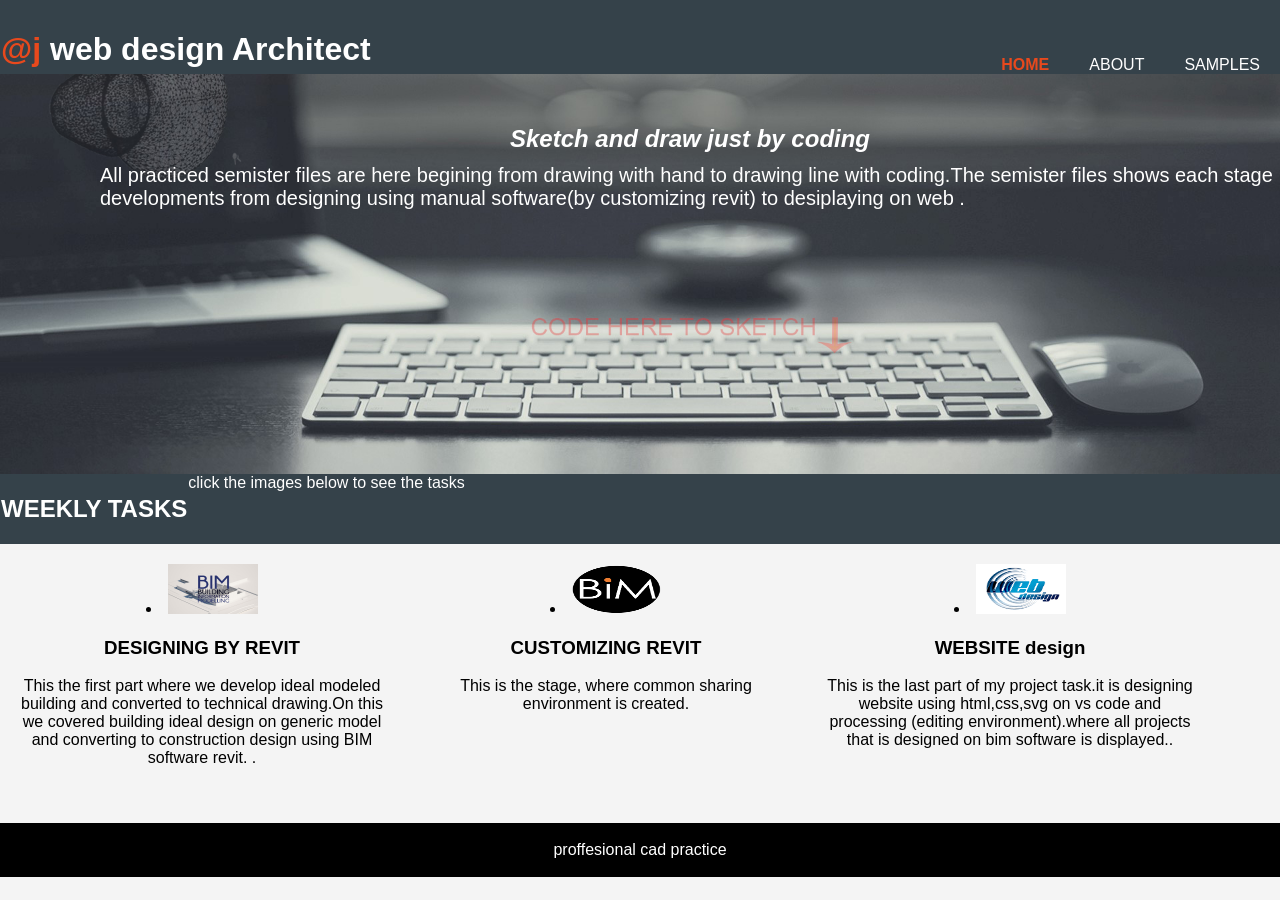
<file: index.html>
<!DOCTYPE html>
<html>
<head>
    <meta charset="UTF-8">
    <meta name="veiwport" content="width=device-width">
    <meta name="description" content="SKETCH AND DRAW JUST BY CODING">
    <meta name="keywords" content="web design,sketch and draw,profe">
    <meta name="author" content="Brad Traversy">
    <title> software design welcome </title>
    <link rel="stylesheet" href="style.css">
</head>
<body>
    <header>
        <div class="container">
            <div id="branding">
                <h1><span class="highlight">@j</span> web design Architect</h1>
            </div>
            <nav>
                <ul>
                    <li class="current"><a href="web design.html">home</a></li>
                    <li><a href="about.html">About</a></li>
                    <li><a href="service.html">samples</a></li>
                </ul>
            </nav>
        </div>
    </header>

    <section id="showcase">
            <div class="container">
            <h1>Sketch and draw just by coding </h1>
            <p>All practiced semister files are here begining from drawing with hand to drawing line with coding.The semister files shows each stage developments from designing using manual software(by customizing revit) to desiplaying on web .</p>
              </div>
    </section>
    <section id="newsletter">
        <div class="container">
            <h1>WEEKLY TASKS</h1>             
            <nav> click the images below to see the tasks</nav>
        </div>
    </section>

    <section id="boxes">
      <div class="container">
        <div class="box">
            <li><a href="design.html"><img class="image fl_image " src="building-Infromation-modelling.jpg" width="50" height="50" alt= "image"/></a></li>
            <h3>DESIGNING BY REVIT</h3>
            <p>This the first part where we develop ideal modeled building and converted to technical  drawing.On this we covered building ideal design on generic model and converting to construction design using BIM software revit.  .</p>
        </div>
        <div class="box">
                <li><a href="design.html"><img class="image fl_image " src="Bold-Insider-Marketing-BIM-logo-social-cropped.png" width="50" height="50" alt="image" /></a></li>
                <h3>CUSTOMIZING REVIT</h3>
                <p>This is the stage, where common sharing environment is created.</p>
            </div>
            <div class="box">
                    <li><a href="jalane adamu-web-assignments.html"><img class="image fl_image " src="download.png" width="50" height="50" alt="image" /></a></li>
                    
<h3>WEBSITE design</h3> 

                    <p>This is the last part of my project task.it is designing website using html,css,svg on vs code and processing (editing environment).where all projects that is designed on bim software is displayed..</p>
                </div>
            </div>
            </section>

            <footer>
                <p>proffesional cad practice</p>
            </footer>
         </body>
</html>
</file>
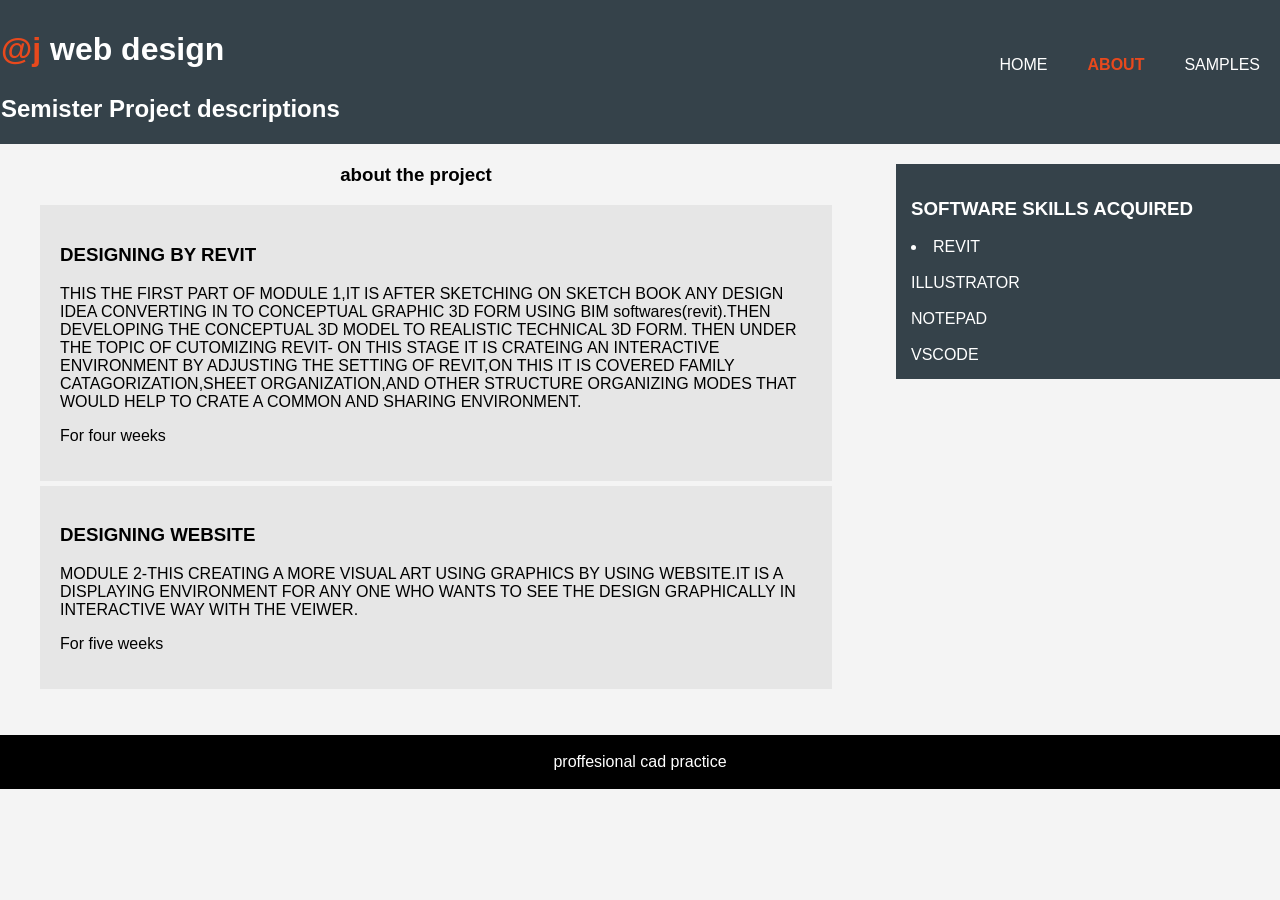
<file: about.html>
<!DOCTYPE html>
<html>
<head>
    <meta charset="UTF-8">
    <meta name="veiwport" content="width=device-width">
    <meta name="description" content="SKETCH AND DRAW JUST BY CODING">
    <meta name="keywords" content="web design,sketch and draw,profe">
    <meta name="author" content="Brad Traversy">
    <title> welcome to about </title>
    <link rel="stylesheet" href="style.css">
</head>
<body>
    <header>
        <div class="container">
            <div id="branding">
                <h1><span class="highlight">@j</span> web design</h1>
            </div>
            <nav>
                <ul>
                    <li ><a href="web design.html">home</a></li>
                    <li class="current"><a href="about.html">About</a></li>
                    <li><a href="service.html">samples</a></li>
                </ul>
            </nav>
        </div>
    </header>

       <section id="newsletter">
        <div class="container">
            <h1>Semister Project descriptions</h1>
                   </div>
    </section>

    <section id="main">
        <div class="container">
          <article id="main-col">
           <h1 class="page-title">about the project</h1>
           <ul id="services">
               <li>
                   <h3>DESIGNING BY REVIT</h3>
                   <p>THIS THE FIRST PART OF MODULE 1,IT IS AFTER SKETCHING ON SKETCH BOOK ANY DESIGN IDEA CONVERTING IN TO CONCEPTUAL GRAPHIC 3D FORM USING BIM softwares(revit).THEN DEVELOPING THE CONCEPTUAL 3D MODEL TO REALISTIC TECHNICAL 3D FORM.
                       THEN UNDER THE TOPIC OF CUTOMIZING REVIT- ON THIS STAGE IT IS CRATEING AN INTERACTIVE ENVIRONMENT BY ADJUSTING THE SETTING OF REVIT,ON THIS IT IS COVERED FAMILY CATAGORIZATION,SHEET ORGANIZATION,AND OTHER STRUCTURE ORGANIZING MODES THAT WOULD HELP TO CRATE A COMMON AND SHARING ENVIRONMENT.
                   </p>
                   <p> For four weeks </p>
                </li>
                <li>
                    <h3>DESIGNING WEBSITE</h3>
                    <p>MODULE 2-THIS CREATING A MORE VISUAL ART USING GRAPHICS BY USING WEBSITE.IT IS A DISPLAYING ENVIRONMENT FOR ANY ONE WHO WANTS TO SEE THE DESIGN GRAPHICALLY IN INTERACTIVE WAY WITH THE VEIWER.</p>
                    <p> For five weeks </p>
                 </li>
           </ul>
          
           </article>
           
            <aside id="sidebar">
            <div class="dark">
            <h3> SOFTWARE SKILLS ACQUIRED </h3>
                    <LI>
                        REVIT<br>
                        <br>
                        ILLUSTRATOR<br><br>
                        NOTEPAD<br><br>
                        VSCODE
                    </LI>
        </aside>
            </div>
            </section>

            <footer>
                <p>proffesional cad practice</p>
            </footer>
         </body>
</html>
</file>
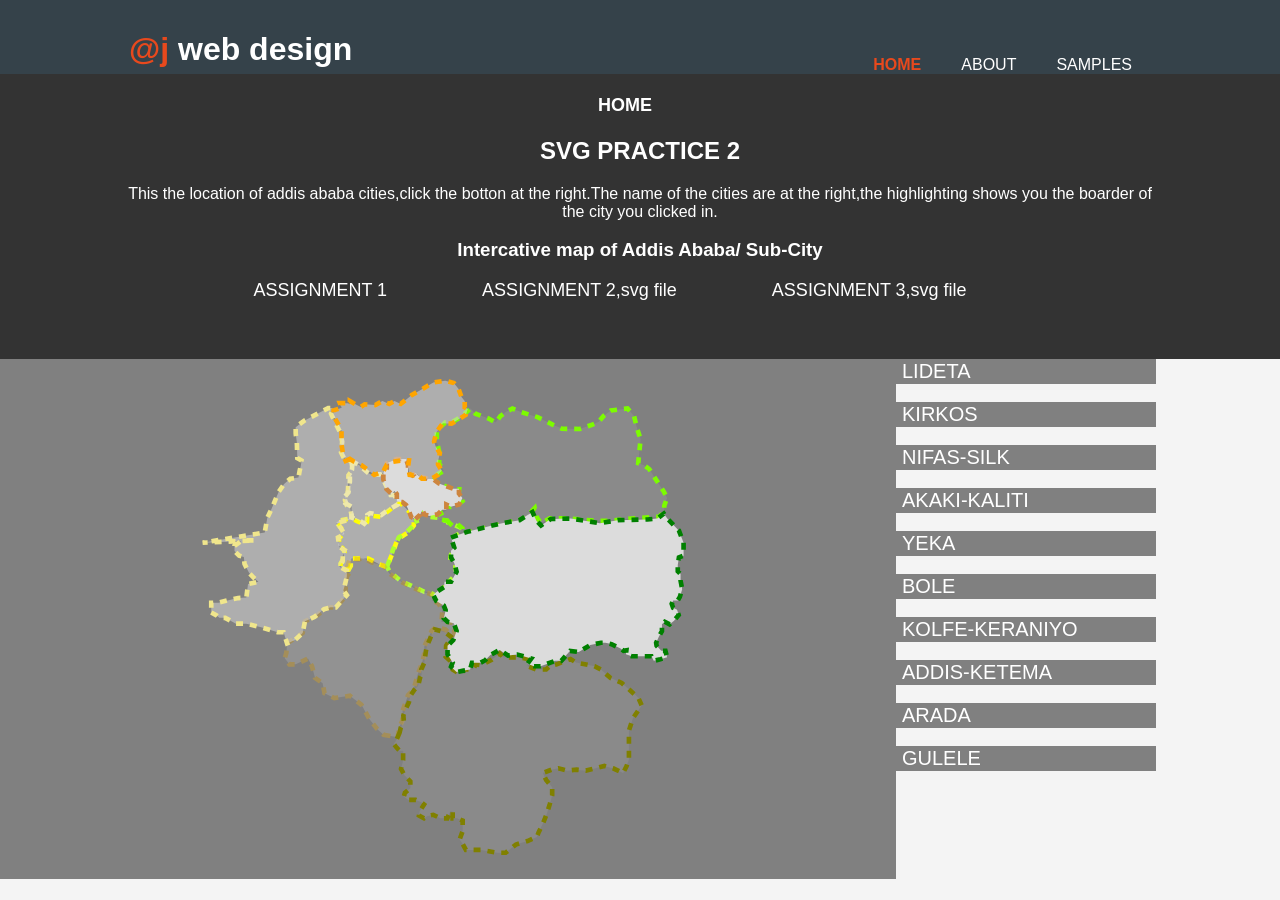
<file: assignmnet 3.html>
<!doc type html>  
<head>     
<meta charset="UTF-8">
<meta name="viewport" content="width=device-width, initial-scale=1.0">
<meta http-equiv="X-UA-Compatible" content="ie=edge">
<title>GPS location</title>  
</head>  
<link rel="stylesheet" href="ASSIGNMENT 3.css"/>  
<link rel="stylesheet" href="style.css">
<body>
    <header>
            <div class="container">
                    <div id="branding">
                        <h1><span class="highlight">@j</span> web design</h1>
                    </div>
                    <nav>
                        <ul>
                            <li class="current"><a href="web design.html">home</a></li>
                            <li><a href="about.html">About</a></li>
                            <li><a href="service.html">samples</a></li>
                        </ul>
                    </nav>
                </div>
    </header>
<nav id ="navbar">
    <div class="container">


<h1><li><a href="../BHES.html">HOME</a></h1>
<class addis>
<h2></li>SVG PRACTICE 2</h2>
</class>
<P>This the location of addis ababa cities,click the botton at the right.The name of the cities are at the right,the highlighting shows you the boarder of the city you clicked in.
    </P>  
<h3>Intercative map of Addis Ababa/ Sub-City</h3>  
<ul>
        <li><a href="J WEB.html">ASSIGNMENT 1</li>
        <li><a href="Exercise2.html">ASSIGNMENT 2,svg file</li> 
        <li><a href="assignmnet 3.html">ASSIGNMENT 3,svg file</li>  
     </ul>
</div>
</nav>
<div class="svgClass">  
<svg  width="500" height="500" <!-- viewBox="0 0 212 215" --> enablebackground="new 0 0 212 215" xml:space="preserve">  
    <a xLink:href="kality.html">   
    <g class="lideta">  
    <polygon class="lideta"
     points="63.3,86.3 64.2,84.7 64.2,81.5 67.8,81.5 71.7,81.5 76.3,83.9 79.8,85.2                 
     81.2,81.5 83.2,76.3 84.2,73.3 89.2,70 91.3,67.3 91.3,64.8 89.3,61.3 86.8,58.8 85.3,57.5 82,59.7 79.5,61.7 77.3,63.5 71.3,63                  
     71.2,65.8 70.3,67 66.7,65.3 64.5,64.2 62.7,64.5 59.2,65.2 58,66 60.5,69 60.8,71 59.3,72.7 58.8,75.8 60.8,77.2 61.5,78.7                  
     60.8,82 59.8,83.7 59.8,84.8 60.7,86.3           "/>     
    </g></a>  
    <a xLink:href="kality.html">             
    <g class="kirkos">             
    <polygon 
    class="kirkos" 
    points="79.8,84.9 81,81.8 82.4,77.6 84.9,72.4                  
    88.4,70 91,67.4 93,66.8 92.3,65 95.5,60.6 96.3,63.4 101.5,63.9 102.8,64.9 105.6,65.3 106.5,66.9 108.8,67.1 111.9,68.4                  
    111.9,69.9 110,71.3 107.5,72.8 108,74.5 109.8,76.5 108,77.6 107,80.8 107.1,82.5 109.1,84.3 109.4,86.8 108,89.8 106.3,91.6                  
    104.1,91.6 104.4,94 102.6,95.3 101,95.3 100.3,97.4 97.9,95.8 95.8,95.8 90.1,93.1 85.9,91.3 82.5,88.5 81,87.3            "/>     
</g></a>              
<a xLink:href="kality.html">  
    <g class="nifassilk">             
        <polygon class="nifassilk" opacity="40%" 
        points="78.3,157.3 84.4,158.3 84.8,154.5                  
        86.3,151.4 86.5,147 88.8,140.3 91.3,137.5 93,131.3 94.8,126.5 95.8,122.4 95.8,119.3 99,112.5 100.8,111 104.9,112 107,114                  
        108.6,114.3 108.6,112.8 109.3,111.5 108.5,109.3 105.3,108.8 103.2,108.8 103.6,103.2 101.7,100.7 99.3,99.7 98.9,96.8                  
        95.1,95.9 86.4,91.8 80.9,88 78.3,84.5 73.3,83.2 69.6,81.3 67.5,81.9 63.9,81.3 62.6,85.3 63.8,87.5 62.5,89.2 62.1,92.9                  
        61.9,95.4 62.4,97.3 57.8,102.5 55.5,102.5 53.4,103.1 49.5,106.1 44.5,108.5 43.5,113.5 36.8,118 36.5,122 35.8,124.4 37.8,127                  
        40.5,127 45.8,124.5 47.5,127.8 48.8,132.8 52.1,135.1 52.9,139.4 57.1,141.5 63.8,140.5 68.8,144.4 72.2,150.5 75.6,154.9                           "/>                      
    </g> </a>          
    <a xLink:href="kality.html">     
        <g class="akakikaliti">             
        <polygon class="akakikaliti" 
        points="85.2,156.3 84,159.2 82.7,161.3                  
                83.9,162.8 85.2,164.2 86.7,164.2 86.7,165.7 86.7,168.2 85.8,172 87.3,174.7 89.8,177.3 89.8,180.3 87.5,182.2 87,183.8                  
                89,185.3 92.2,185.3 94.3,186.2 95.7,187.3 93.8,190.2 93.5,192 95.7,193.2 97.3,192.2 99.7,191.7 102.8,193.2 105.7,193.2                  
                107,190.2 108,190.3 108,193.2 110,193.2 112.3,194.2 112.3,196.2 112.3,198.7 111,202.3 112.3,204.2 113.7,206.8 117,206.8                  
                120.2,206.8 127.2,208 130.8,208 135.2,204.5 140.2,203 144.2,201.2 145,199.2 147,195 148.5,191.2 149.8,187 150.8,183.3  
                150.8,179.8 148.2,176.7 146.8,173.7 150.8,172.2 153.5,171.7 157.3,172.7 161.3,172.3 165.3,172.7 171,171.3 173.3,170.7                  
                177.2,171.8 181.3,173.7 182.8,170.7 183.8,167.8 183.8,162.3 183.8,155.5 185.5,150.2 189.3,144.7 187.8,141.3 180.7,135                  
                175.8,132.8 171.7,129.2 169,127.8 161,126.2 158.7,124.7 155.8,125.8 152.8,127 150,127.5 148.2,129.2 144,129.2 140.3,127.8                  
                140.3,124.7 137,124 133.7,124 129.8,124 128.3,122.2 124.8,125 120.2,127.3 118,127 116.7,129.2 113.2,129.2 111.3,131.2                  
                108,129.2 107.2,125.7 105,123.7 105.2,119 106,117.7 108,115.7 104.8,113.2 100.3,112 99.3,113.5 98.3,115.9 96.9,119.3                  
                96.5,121.3 95.8,126.3 94.5,129.2 94.7,131.3 94,132.7 93.2,136.2 91.5,138 89.8,140.5 89.2,143.3 88,145.8 86.8,149 87,151.5                  
                85.7,154.2          "/>   
         </g></a>     
    <a xLink:href="kality.html">  
    <g class="yeka">             
    <polygon class="yeka" points="105.7,65.2 107.2,66.8 108,67.5                  
    109.5,66.3 112.2,68.5 112.2,70.7 139,64.3 143.3,59.8 144.2,63.8 146,66.3 149.8,64.2 156.5,64.2 170.7,65.3 175.5,65.3                  
    184.8,64.3 196.8,63.5 199,61.2 199,58.8 200.2,55.5 198.8,52.7 196.5,49.2 192.5,43 190.5,41.5 187.8,40.5 188.8,30.2                  
    187.2,25.2 186,20.2 183.2,17 176,17.8 172.8,20.3 170.7,22.8 167.3,24.2 162.7,25.8 155,25.7 151.2,24 144.5,20.7 137.3,18.5                  
    133.7,17 131.2,18.3 128.5,20.3 126.5,23 123.5,21.3 117.8,19.2 115.7,17 111.8,20.5 108,22.7 104.8,23 101.2,26.5 101.2,31.3                  
    102.3,35.8 102.2,40.7 104.2,43.8 101.2,45.5 98.8,47 102.2,49.3 108,51.7 110.8,51.7 110.5,54.2 112.2,56.8 109.5,59                  
    107.2,59.3 105.2,58.8 105.3,61 101.7,62.7 101.7,64.5            "/>     
</g></a>  
    <a xLink:href="kality.html">     
        <g class="bole">             
        <polygon class="bole" points="107.3,72.5 114.3,70 125,67.3 129.8,66.2                  
        136.7,65 142.3,61.5 144,65.2 146,67.3 150.2,64.5 158.8,64.3 171.3,66.3 179,65 191.7,64.7 196,64.3 198.8,62.2 200.3,64.3                 
        205.3,69.5 207.3,74.7 207.3,80.3 205.3,81 204.8,84.3 204.8,87 206,88.2 206,91 206.7,94.7 205.7,98 204.8,99.5 202.8,99.5                  
        202.2,101 202.8,102.7 204.5,103.5 205.2,105.8 203.2,108.2 201.3,109.8 199.2,108.7 198,109.8 198,112.7 196.7,115 195.5,117.7                  
        195.7,119 197.7,121.2 199.5,121.2 200.2,124 197.3,124.8 194.5,125.5 193.5,123.5 190.7,123.5 185,123.5 182.5,122.7 182.7,121                  
        181.5,121.2 180.2,120.2 176.3,118.3 173.7,117.7 171.8,117.7 167.2,118.7 162.2,121.7 158.5,121.2 154.7,125.5 152,125.5  
        148.5,126.8 145.8,127.8 143,127.8 140.2,126.7 141.8,124.5 135.8,122.8 131.8,123.2 128.2,120.8 124.2,123 122,125.2 120,126.3                  116.3,126.3 115.5,129.2 112.2,129.8 109.7,130.3 107.3,128 108,126.2 105.8,122.7 105.8,119 108.3,116.5 109.7,112.7                  108.5,109.3 105.8,108.7 104.2,107.2 105,103.7 104.2,101.7 101,99.8 99.7,97.2 101,95.9 104.3,93.8 104.5,91.5 107.3,91.5                  109.7,87.2 108.8,83.7 107.3,81 107.3,78.2 108.7,76.8 107.3,72.5             "/>     </g></a>  
    <a xLink:href="kality.html">    
    <g class="kolfekeraniyo">             
    <polygon class="kolfekeraniyo" points="4.2,104.7 6.5,106 7.7,107                  
    10.2,107 14.8,109.5 19.3,109.5 26.5,111.3 32.8,113.2 35.3,113.2 36.8,118 40.2,116.5 43.5,113.5 44.5,108.5 48.7,106.5                  
    52.7,103.3 55.5,102.5 57.8,102.5 62.5,97.2 61,95.2 61.8,92.3 62.5,89.2 62.5,86.7 59.3,85 60.7,82.7 60.8,80 62.5,78.5                  
    59.3,76.5 58.7,72.5 61.5,71 59.7,68 58,66.5 60.2,65.7 64.8,64.5 64,60 62.5,58.7 61.7,56.3 63,52.3 63.2,45.7 64.8,43.5                  
    64.8,40.3 63.2,38.8 61.5,38.8 60,35.8 60.5,31.3 59.7,27.3 57.2,22.5 55.7,19.2 56.5,16.8 54.5,16.8 44.2,22.2 40.5,25                 
     40.5,27.7 41,31.5 41.2,38.3 43,39.3 42.7,41.7 42.2,43.8 41.7,46.7 38.2,47.2 35.5,49.5 33.2,52.8 30.2,60 28.3,64 27.2,70.3                  
     .5,74.7 23,73.7 17.5,73.7 14.2,76 14.2,78.3 16.2,80.3 18.2,80.8 18.5,83.8 20.5,87.7 22.5,89.8 24.5,91.5 20,92.5 19.3,98.3                  
     15.8,98.5 11.2,99.5 7.3,100.5 4.2,100.5             "/>     
    </g></a>  
    <a xLink:href="kality.html">     
    <g class="addisketema">             
    <polygon class="addisketema" points="64.5,39.5 68,41.5 70.8,44                  
    72.5,45.3 76.8,45.3 77.8,46.7 79.7,50.8 81.3,54.2 82.8,54.2 84.3,56.3 84.3,58.3 79.2,61.3 77.3,62.8 72.5,62 71.3,62.8                  
    71.3,65 70,66.5 68.5,65.5 64.5,63.8 64.5,59.2 61.8,57.7 61.8,54.7 63.2,53 63.8,48.5 63.8,45.2 64.7,43.3 64.8,41.7           "/>     
</g></a>  
 <a xLink:href="kality.html">     
 <g class="arada">             
 <polygon class="arada" points="92,64.5 94,62.7 95,60.5 95.8,62.5                  
 98,63.2 101.5,62.5 103.5,60.5 105.3,60.5 105.3,58.3 107.3,59.2 110.8,58.3 112.2,55.5 110.7,53.5 110.7,51.5 108.2,51.5  
 102.1,49.2 99.3,47.2 97.3,47.2 93.7,46.2 92,44.7 90.7,45.8 88.8,44.7 88.8,41.3 88,38.7 84,38.7 79.7,40.5 79.7,42.7                  
 78.2,44.3 78.2,47.5 79.5,51.6 81.7,53.7 83,52.5 84,53.8 84,57 86.3,57.2 88,58.5 89.2,61 90.2,63.7           "/>     
</g></a>          
<a xLink:href="kality.html">     
<g class="gulele">             
<polygon class="gulele"  points="63.8,38.7 62,39.5 61,37.3 60.2,32.5                  
                    60.2,29.7 60.2,26.3 58.7,23.5 56.8,20.3 56.8,17.8 60.3,16.7 59.5,14.7 63,14.7 63.8,15.2 63.8,13.8 66.2,15.2 68.5,16.3                  
                    70.2,15.2 74.7,15.5 77.8,13.8 80.7,15 83,13.8 85.7,15 90.3,11.3 94.8,8.7 99.7,5.8 104.8,5 108.5,6 110.5,8.5 111.8,12                  
                    113.2,13.8 113.2,16.5 114.5,17.2 113.7,19.7 109.5,22.3 107.5,23.5 103.8,23.3 102.2,25.5 101,27.3 100,31.2 100.7,33.3                  
                    102.5,36.2 101.8,39.5 101.7,41 103.3,43.7 101.7,45.5 98.8,47.2 97.3,47.2 94.8,47.2 92.7,45.2 91.2,45.7 89.5,45.5 88.8,42.2                  
                    89.2,39.3 86.5,39.2 81.8,40 79.7,41.2 78.7,43 78,44.7 76.5,44.7 74.3,45.5 71.7,43.5 68.7,41.3 65.5,39.8             "/>     
                </g></a> 
        </svg> 
        </div> 
    <div class="buttons" id="sidebar" >  
    <button id="lideta">LIDETA</button><br><br>    
    <button id="kirkos">KIRKOS</button><br><br>     
    <button id="nifassilk">NIFAS-SILK</button><br><br>     
    <button id="akakikaliti">AKAKI-KALITI</button><br><br>     
    <button id="yeka">YEKA</button><br><br>     
    <button id="bole">BOLE</button><br><br>     
    <button id="kolfekeraniyo">KOLFE-KERANIYO</button><br><br>     
    <button id="addisketema">ADDIS-KETEMA</button><br><br>     
    <button id="arada">ARADA</button><br><br>     
    <button id="gulele">GULELE</button><br><br>          
    </div>  
<script>  
const lidetaButton = document.querySelector('#lideta'); 
const kirkosButton = document.querySelector('#kirkos');
const nifassilkButton = document.querySelector('#nifassilk'); 
const akakikalitiButton = document.querySelector('#akakikaliti'); 
const yekaButton = document.querySelector('#yeka'); 
const boleButton = document.querySelector('#bole'); 
const kolfekeraniyoButton = document.querySelector('#kolfekeraniyo'); 
const addisketemaButton = document.querySelector('#addisketema'); 
const aradaButton = document.querySelector('#arada'); 
const guleleButton = document.querySelector('#gulele');  
const lideta = document.querySelector('.lideta'); 
const kirkos = document.querySelector('.kirkos'); 
const nifassilk = document.querySelector('.nifassilk'); 
const akakikaliti = document.querySelector('.akakikaliti'); 
const yeka = document.querySelector('.yeka'); 
const bole = document.querySelector('.bole'); 
const kolfekeraniyo = document.querySelector('.kolfekeraniyo'); 
const addisketema = document.querySelector('.addisketema'); 
const arada = document.querySelector('.arada'); 
const gulele = document.querySelector('.gulele');  
lidetaButton.addEventListener('click', e =>{ lideta.classList.toggle('removed');}); 
kirkosButton.addEventListener('click', e =>{ kirkos.classList.toggle('removed');}); 
nifassilkButton.addEventListener('click', e =>{ nifassilk.classList.toggle('removed');}); 
akakikalitiButton.addEventListener('click', e =>{ akakikaliti.classList.toggle('removed');}); 
yekaButton.addEventListener('click', e =>{ yeka.classList.toggle('removed');}); 
boleButton.addEventListener('click', e =>{ bole.classList.toggle('removed');}); 
kolfekeraniyoButton.addEventListener('click', e =>{ kolfekeraniyo.classList.toggle('removed');});
addisketemaButton.addEventListener('click', e =>{ addisketema.classList.toggle('removed');}); 
aradaButton.addEventListener('click', e =>{ arada.classList.toggle('removed');}); 
guleleButton.addEventListener('click', e =>{ gulele.classList.toggle('removed');});  
</script>
</body>
</html>
</file>
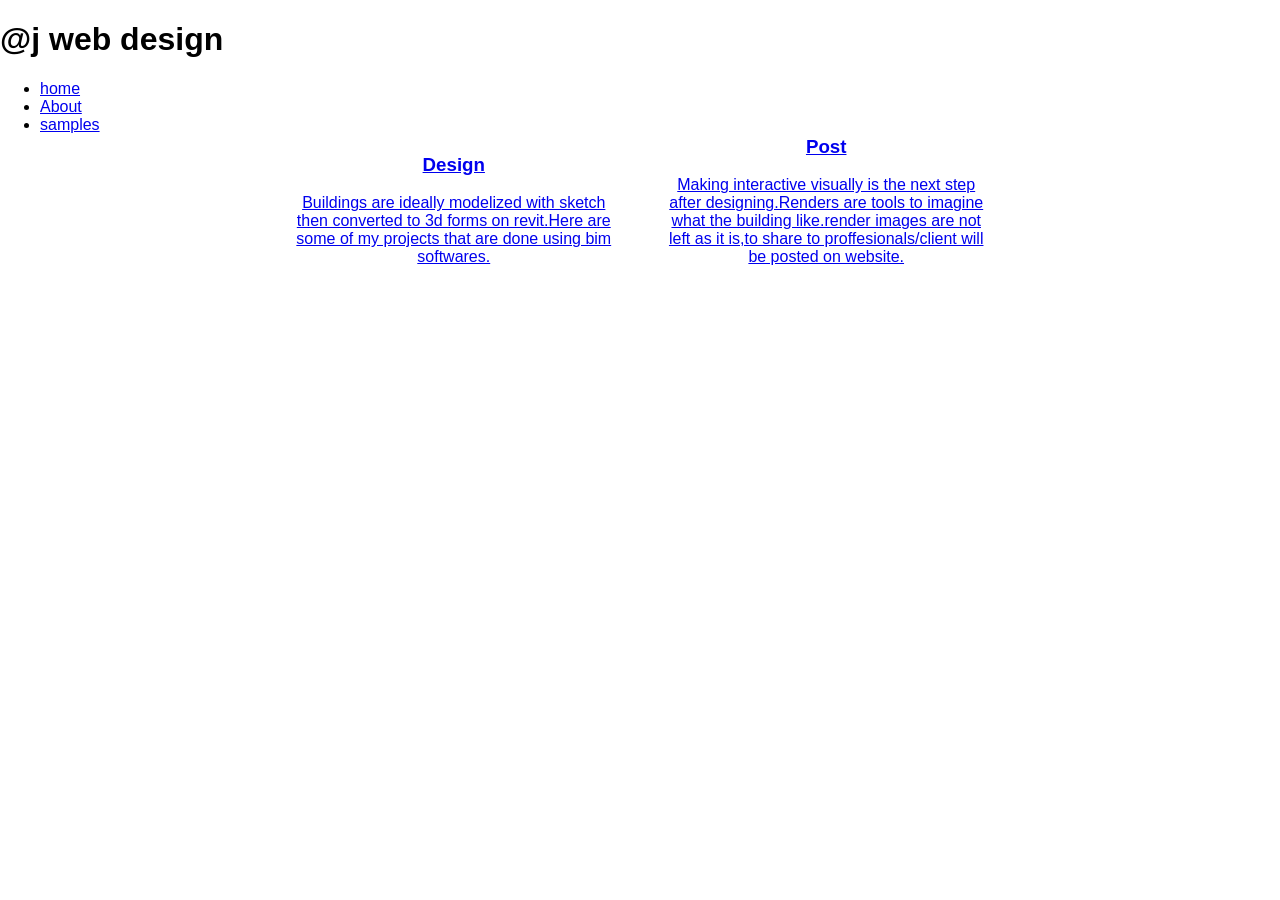
<file: sketch.html>
<!DOCTYPE html>
<html lang="en">
<head>
    <meta charset="UTF-8">
    <meta name="viewport" content="width=device-width, initial-scale=1.0">
    <meta http-equiv="X-UA-Compatible" content="ie=edge">
    <title>Document</title>
</head>
<body>
 <link rel="stylesheet" href="service.css">   
</head>
<body>
    <style>
        body{
            margin: 0px;
            padding: 0px;
            font-family: Arial, Helvetica, sans-serif;
        }

        .container{
            position: absolute;
            left: 0px;
            top: 0px;
            width: 100%;
            height: 100vh;
            animation: animate 5s ease-in-out infinite;
            background-size: contain;
        }

        @keyframes animate{
            0%,50%{
              background-image: url(i1.jpg)  
            }
            0%,25%{
              background-image: url(i3.jpg)  
            }
            0%,50%{
              background-image: url(i4.jpg)  
            }
            0%,75%{
              background-image: url(i5.jpg)  
            }
            0%,75%{
              background-image: url(i6.jpg)  
            }

        }
        
        </style>
        <div class="container">
            <div id="branding">
                <h1><span class="highlight">@j</span> web design</h1>
            </div>
            <nav>
                <ul>
                    <li class="current"><a href="web design.html">home</a></li>
                    <li><a href="about.html">About</a></li>
                    <li><a href="service.html">samples</a></li>
                </ul>
            </nav>
        </div>



<div class="xop-section">
    <ul class="xop-grid">
        <li>
            <div class="xop-box xop-img-1">
                <a href="#">
                    <h3>Design</h3>
                    <p>Buildings are ideally modelized with sketch then converted to 3d forms on revit.Here are some of my projects that are done using bim softwares.</p>
                </a>
            </div>
        </li>
        <li>
                <div class="xop-box xop-img-2">
                    <a href="#">
                        <h3>Post</h3>
                        <p>Making interactive visually is the next step after designing.Renders are tools to imagine what the building like.render images are not left as it is,to share to proffesionals/client will be posted on website.</p>
                    </a>
                </div>
            </li>
    </ul>
</div>



</body>
</html>
</file>
<file: style.css>
body{
    font-family: Arial, Helvetica, sans-serif;
    padding: 0;
    margin: 0;
    background-color:#f4f4f4;
}

/* Global */
.model{
    height: 10;
    background-color: brlywood;
    padding: 30px;
}
#model h7{
    tab-size: 20;
    font-family: Arial, Helvetica, sans-serif;

}
.container{
    widows: 80%;
    margin:auto;
    overflow: hidden;
}
h6{
    background-color:burlywood;
    font-family: 'Franklin Gothic Medium', 'Arial Narrow', Arial, sans-serif;
}
header ul;
    margin: 0;
    padding: 0;
}

.button_1{
    height:38px;
    background:#e8491d;
    border:0;
    padding-left: 20px;
    padding-right:20px;
    color: #ffffff
}

.dark{
    padding: 15px;
    background-color: #35424a;
    color: #ffffff;
    margin-top: 10px;
    margin-bottom: 10px;
}
/* Header **/
header{
    background:#35424a;
    color:#ffffff;
    padding-top: 30px;
    min-height: 70px
    border-bottom- #e8491d 3px solid;
}
header a{
    color: #ffffff;
    text-decoration:none;
    text-transform: uppercase;
    font-size: 16px;
}

header li{
    float: left;
    display: inline;
    padding: 0 20px 0 20px;
}

header #branding{
    float: left;
}

header #branding h1{
    margin:0;
}
header #brand h5{
    margin-block: 300px;
    float: right;
    text-align: left;
    font-style: italic;
    border-left-style: double;
    color: #35424a;
    background-color:brown;
    -webkit-tap-highlight-color: aquamarine;
}

header nav{
    float: right;
    margin-top: 10px;
}

 header .highlight, header .current a{
     color:#e8491d;
     font-weight:bold;
}

header a:hover{
    color:#cccccc;
    font-weight: bold;
}

/* showcase */
#showcase{
    height:400px;
    background-image: url(homeimage.jpg);
    background-position: bottom;
    background-size: cover;
    text-size-adjust: 20;
    color: #ffffff;
    padding-left: 100px;
}

#showcase h1{
    margin-top:50px;
    font: size 55px;
    margin-bottom:10px;
    font-style: oblique;
}

#showcase p{
    font-size:20px;
    margin: auto;
  }



#newsletter{
    padding: 1;
    color: #ffffff;
    background:#35424a;
}

#newsletter h1{
    float: left;
}

/* NewsLetter */
   h1{
       padding: 1px;
       text-align: center;
   }

    /* section */
    #section{
        height: 10;
        text-align: center
    }
    /* boxes */
    #boxes{
        margin-top:10px;

    }
    
    #boxes .box{
        float: left;
        text-align:center;
        width:30%;
        padding:10px;
    }

    #boxes .box img{
        width:90px;
    }

    /* sidebar */
    aside#sidebar{
        float:right;
        width:30%;
        margin-top:10px;
    }

    /* Main-col */
    article#main-col{
        float: left;
        width:65%;
    }

    /* services */
    ul#services li{
        list-style: none;
        padding: 20px;
        boarder: #cccccc solid 1px;
        margin-bottom: 5px;
        background: #e6e6e6;
    }

    footer{
        padding:2px;
        margin-top:30px;
        color:#ffffff;
        background-color:black;
        text-align: center;
    }
    /* Media Queries */
    @media(max-width: 768px){
        header #branding,
        header nav,
        header nav li{
            float:none;
            text-align:center;
            width: 100%
        }

        header{
            padding-bottom: 20px;
        }

        #showcase h1{
            margin-top: 40px;
            padding-bottom: 10px
        }
    }
</file>
<file: ASSIGNMENT 3.css>
/* <style type="text/css">  */  
body {     text-align: center;     
    background-color: rgb(224, 220, 213);     
    padding: 100px;     
    padding-top: 10px; 
}  
.svgClass {     background-color:gray;     
    float:left;     
    width:70%;     
    color:#fff;     
    padding:10px;    
     box-sizing:border-box; 
    } 
    polygon{     fill:white; 
        transition: 1s fill; 
    }
     polygon:hover {     fill: burlywood;      
     } 
     .lideta { stroke:yellow;
        stroke-width: 2px;
        stroke-dasharray: 3; 
        fill:gainsboro; 
        fill-opacity: 50%;
    } 
    .kirkos{stroke:greenyellow;
        stroke-width: 2px;
        stroke-dasharray: 3; 
        fill:gainsboro; 
        fill-opacity: 10%;
    } 
    .nifassilk{stroke:goldenrod;
        stroke-width: 2px;
        stroke-dasharray: 3; 
        fill: gainsboro; 
        fill-opacity: 50%;} 
.akakikaliti {stroke:olive;
    stroke-width: 2px
    ;stroke-dasharray: 3; 
    fill:gainsboro; 
    fill-opacity: 10%;
} 
.yeka{stroke:lawngreen;
    stroke-width: 2px;
    stroke-dasharray: 3;
    fill:gainsboro; 
    fill-opacity: 10%;
} 
.bole{stroke:green;
    stroke-width: 2px;
    stroke-dasharray: 3; 
    fill:gainsboro; 
}
.kolfekeraniyo{stroke: khaki;
    stroke-width: 2px;
    stroke-dasharray: 3; 
    fill: gainsboro; 
    fill-opacity: 50%;
} 
.addisketema{stroke:palegoldenrod;
    stroke-width: 2px;
    stroke-dasharray: 3; 
    fill:gainsboro;
    fill-opacity: 50%;
} 
.arada{stroke:peru;stroke-width: 2px;stroke-dasharray: 3; 
    fill:gainsboro; 
} 
.gulele{stroke:orange;stroke-width: 2px;
     stroke-dasharray: 3; 
     fill:gainsboro; 
     fill-opacity: 50%;}  
.removed{ display: none; 
} 
button{  
    position: relative;     
    color: white;     
    font-size: 20px;     
    background:gray;    
     border:none;     
     outline: none;     
     left: 0%;     
     width: 260px;     
     text-align: left; 
    }
     button.hover{     fill: whitesmoke; 
    }
     #sidebar{     text-align: left;     
        float:right;    
         width:30%;     
         background:none;     
         color:#fff;     
         padding:0px;     
         box-sizing:border-box; } 
         .container{
            width:80%;
            margin:auto;
            overflow:hidden;}#navbar{
                background-color: #333;
                color:#fff;}
            #navbar ul{
                padding: 0;
                list-style: none;}
            #navbar li{
                display:inline;}
            #navbar a{
                color:#fff;
                text-decoration: none;
                font-size: 18px;
                padding-right:30px;}
</file>
<file: service.css>
.xop-section{
    max-width: 960;
    margin: 0 auto;
    padding: 6% 2%;
}

.xop-grid {
    margin: 20px 0 0 0;
    padding: 0;
    list-style: none;
    display: block;
    text-align: center;
    width: 100%;
}

.xop-grid::after{
    clear: both;
}

.xop-grid:after, .xop-grid:before{
    content: "";
    display: table;
}

.xop-grid li {
    width: 328px;
    height: 328;
    display: inline-block;
    margin: 20px;
}

.xop-box {
    width: 100%;
    height: 100%;
    position: relative;
    cursor: pointer;
    border-radius: 10px;
    -webkit-transition: 0.3s ease-in-out,-webkit-transform 0.3s ease-in-out;
    -moz-transition: 0.3s ease-in-out,-moz-transform 0.3s ease-in-out;
}

.xop-box:hover{
    transform: scale(1.05);
}

.xop-img-1 {
    background: linear-gradient(0,0,0,0.5);
}
.xop-img-2 {
    background: linear-gradient(0,0,0,0.5);
}
.xop-info {
position: absolute;
width: inherit;
height: inherit;
}
 .xop-info h3 {
     font-family: cursive;
     font-weight: 400;
     color: #fff;
     font-size: 42px;
     margin: 0 30px;
     padding: 100px 0 0 0;
     line-height: 1.5;
 }
 
.xop-info p{
    font-family: cursive;
}
</file>
